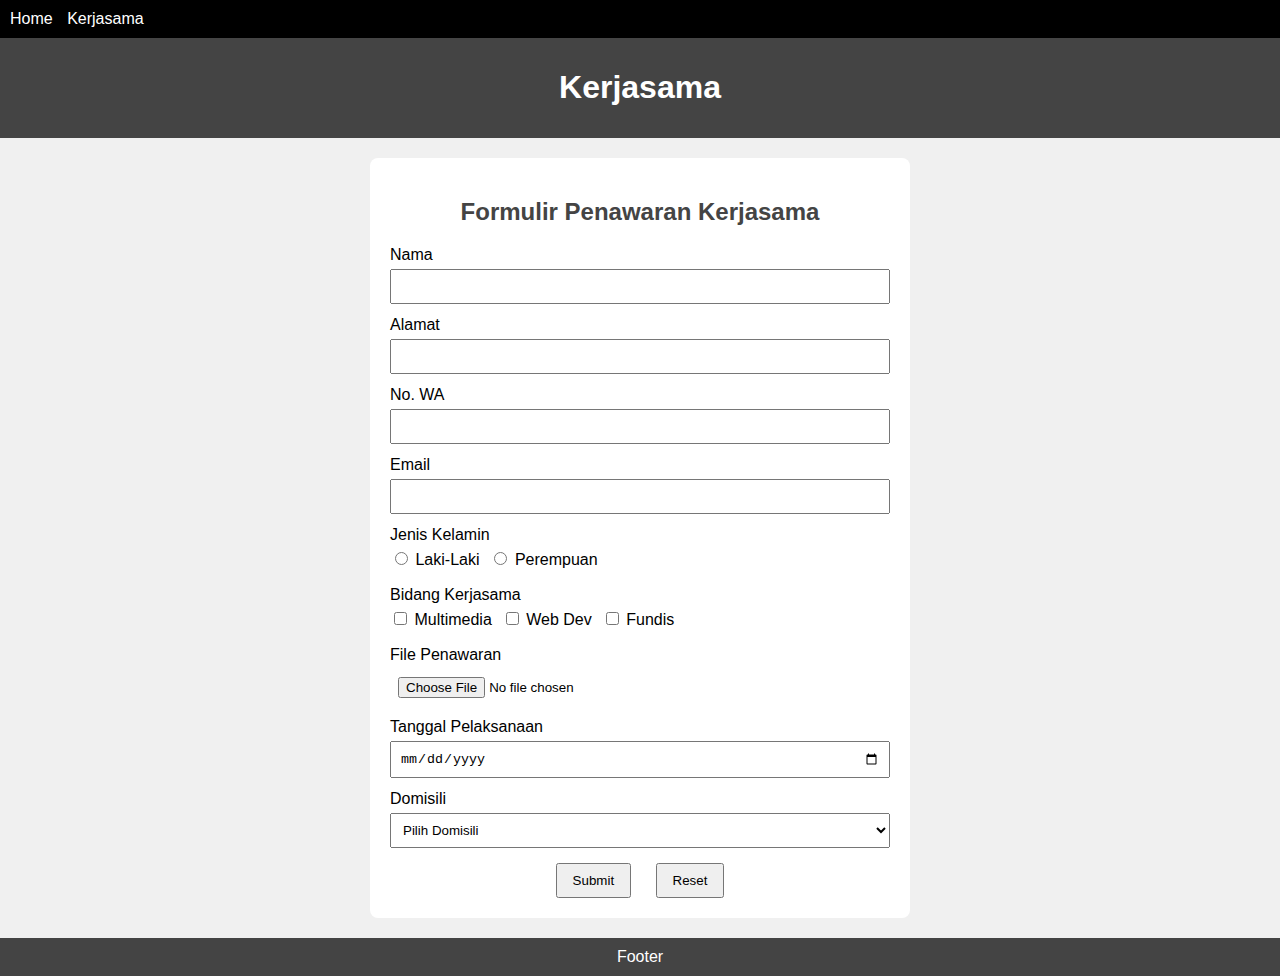
<file: kerjasama.html>
<!DOCTYPE html>
<html lang="id">
<head>
  <meta charset="UTF-8">
  <meta name="viewport" content="width=device-width, initial-scale=1.0">
  <title>Formulir Kerjasama</title>
  <style>
    body {
      font-family: Arial, sans-serif;
      margin: 0;
      background-color: #f0f0f0;
    }
    header, footer {
      background-color: #444;
      color: white;
      padding: 10px;
      text-align: center;
    }
    nav {
      background-color: black;
      color: white;
      padding: 10px;
    }
    nav a {
      color: white;
      text-decoration: none;
      margin-right: 10px;
    }
    .container {
      max-width: 500px;
      background: white;
      margin: 20px auto;
      padding: 20px;
      border-radius: 8px;
    }
    h2 {
      text-align: center;
      color: #444;
    }
    .form-group {
      margin-bottom: 12px;
    }
    label {
      display: block;
      margin-bottom: 5px;
    }
    input[type="text"],
    input[type="email"],
    input[type="file"],
    input[type="date"],
    select {
      width: 100%;
      padding: 8px;
      box-sizing: border-box;
    }
    .radio-group, .checkbox-group {
      display: flex;
      gap: 10px;
    }
    .buttons {
      text-align: center;
      margin-top: 15px;
    }
    button {
      padding: 8px 15px;
      margin: 0 10px;
    }
  </style>
</head>
<body>

  <nav>
    <a href="index.html">Home</a>
    <a href="kerjasama.html">Kerjasama</a>
  </nav>

  <header>
    <h1>Kerjasama</h1>
  </header>

  <div class="container">
    <h2>Formulir Penawaran Kerjasama</h2>
    <form>
      <div class="form-group">
        <label>Nama</label>
        <input type="text" name="nama">
      </div>
      <div class="form-group">
        <label>Alamat</label>
        <input type="text" name="alamat">
      </div>
      <div class="form-group">
        <label>No. WA</label>
        <input type="text" name="wa">
      </div>
      <div class="form-group">
        <label>Email</label>
        <input type="email" name="email">
      </div>
      <div class="form-group">
        <label>Jenis Kelamin</label>
        <div class="radio-group">
          <label><input type="radio" name="gender" value="Laki-Laki"> Laki-Laki</label>
          <label><input type="radio" name="gender" value="Perempuan"> Perempuan</label>
        </div>
      </div>
      <div class="form-group">
        <label>Bidang Kerjasama</label>
        <div class="checkbox-group">
          <label><input type="checkbox" name="bidang" value="Multimedia"> Multimedia</label>
          <label><input type="checkbox" name="bidang" value="Web Dev"> Web Dev</label>
          <label><input type="checkbox" name="bidang" value="Fundis"> Fundis</label>
        </div>
      </div>
      <div class="form-group">
        <label>File Penawaran</label>
        <input type="file" name="file">
      </div>
      <div class="form-group">
        <label>Tanggal Pelaksanaan</label>
        <input type="date" name="tanggal">
      </div>
      <div class="form-group">
        <label>Domisili</label>
        <select name="domisili">
          <option>Pilih Domisili</option>
          <option>Jakarta</option>
          <option>Bandung</option>
          <option>Surabaya</option>
        </select>
      </div>
      <div class="buttons">
        <button type="submit">Submit</button>
        <button type="reset">Reset</button>
      </div>
    </form>
  </div>

  <footer>
    Footer
  </footer>

</body>
</html>
</file>
